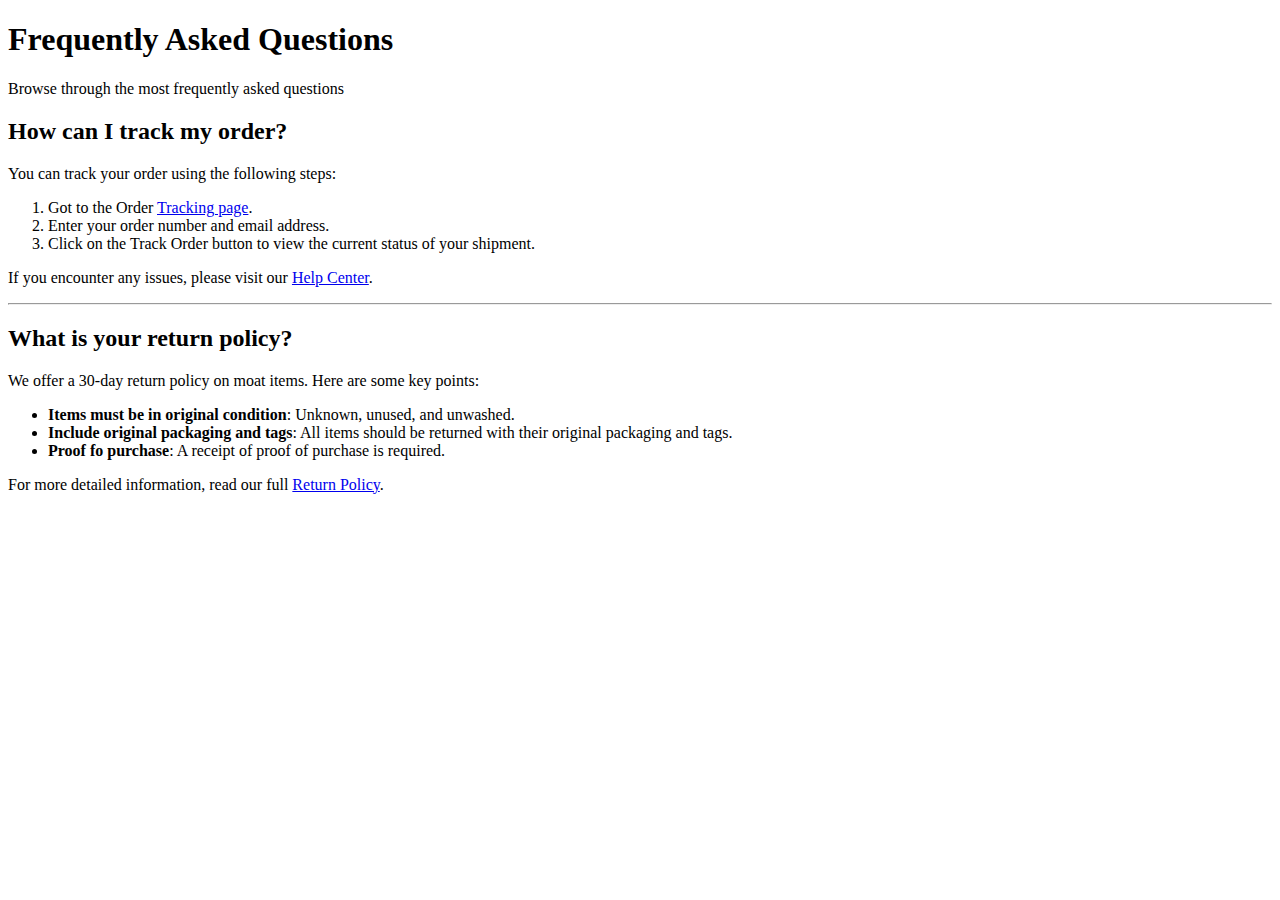
<file: FAQs/index.html>
<!doctype html>
<html lang="en">

    <head>
        <meta http-equiv="Content-Type" content="text/html;charset=UTF-8">
        <meta name="description" content="frequently asked questions challenge on devChallenges">
        <title>FAQs</title>
        <link rel="stylesheet" href="styles.css">
    </head>

    <body>
        <div class="header">
            <h1>Frequently Asked Questions</h1>
            <p>Browse through the most frequently asked questions</p>
        </div>

        <h2>How can I track my order?</h2>
        <p>You can track your order using the following steps:</p>
        <ol>
            <li>Got to the Order <a href="#Track">Tracking page</a>.</li>
            <li>Enter your order number and email address.</li>
            <li>Click on the Track Order button to view the current status of your shipment.</li>
        </ol>
        <p>If you encounter any issues, please visit our <a href="#Help">Help Center</a>.</p>

        <hr>

        <h2>What is your return policy?</h2>
        <p>We offer a 30-day return policy on moat items. Here are some key points:</p>
        <ul>
            <li><strong>Items must be in original condition</strong>: Unknown, unused, and unwashed.</li>
            <li><strong>Include original packaging and tags</strong>: All items should be returned with their original
                packaging and tags.</li>
            <li><strong>Proof fo purchase</strong>: A receipt of proof of purchase is required.</li>
        </ul>
        <p>For more detailed information, read our full <a href="#Return">Return Policy</a>.</p>
    </body>

</html>
</file>
<file: FAQs/styles.css>
* {
}

.header {
}

.blue-text {
  color: blue;
}
</file>
